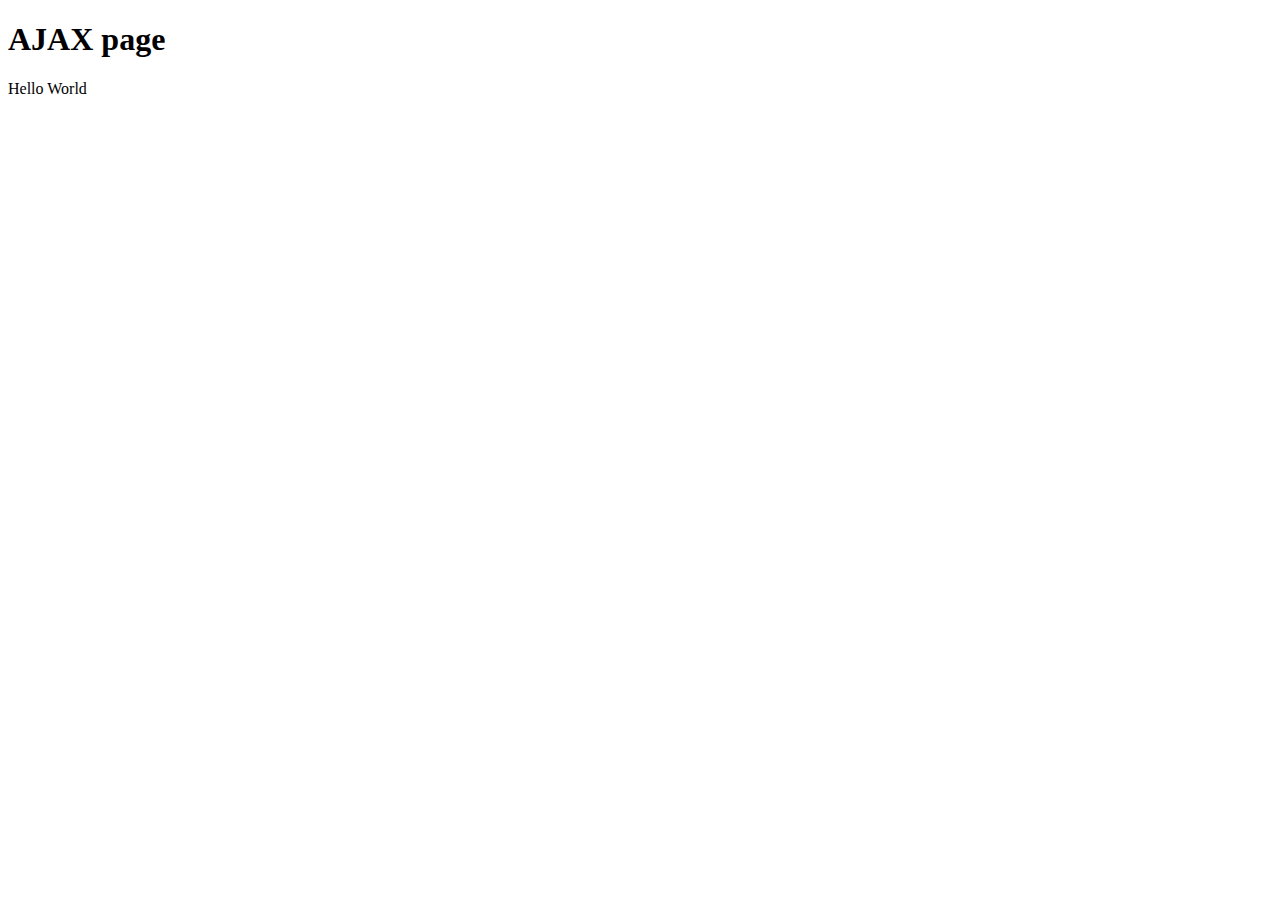
<file: 02 Modifying the DOM/02_01-Updating_IDs/finished/ajax/index.html>
<!DOCTYPE html>
<html lang="en">
<head>
	<meta charset="utf-8" />
	<title>JavaScript AJAX</title>
</head>
<body>
<h1>AJAX page</h1>
<div id="update"></div>
<script src="script.js"></script>
</body>
</html>
</file>
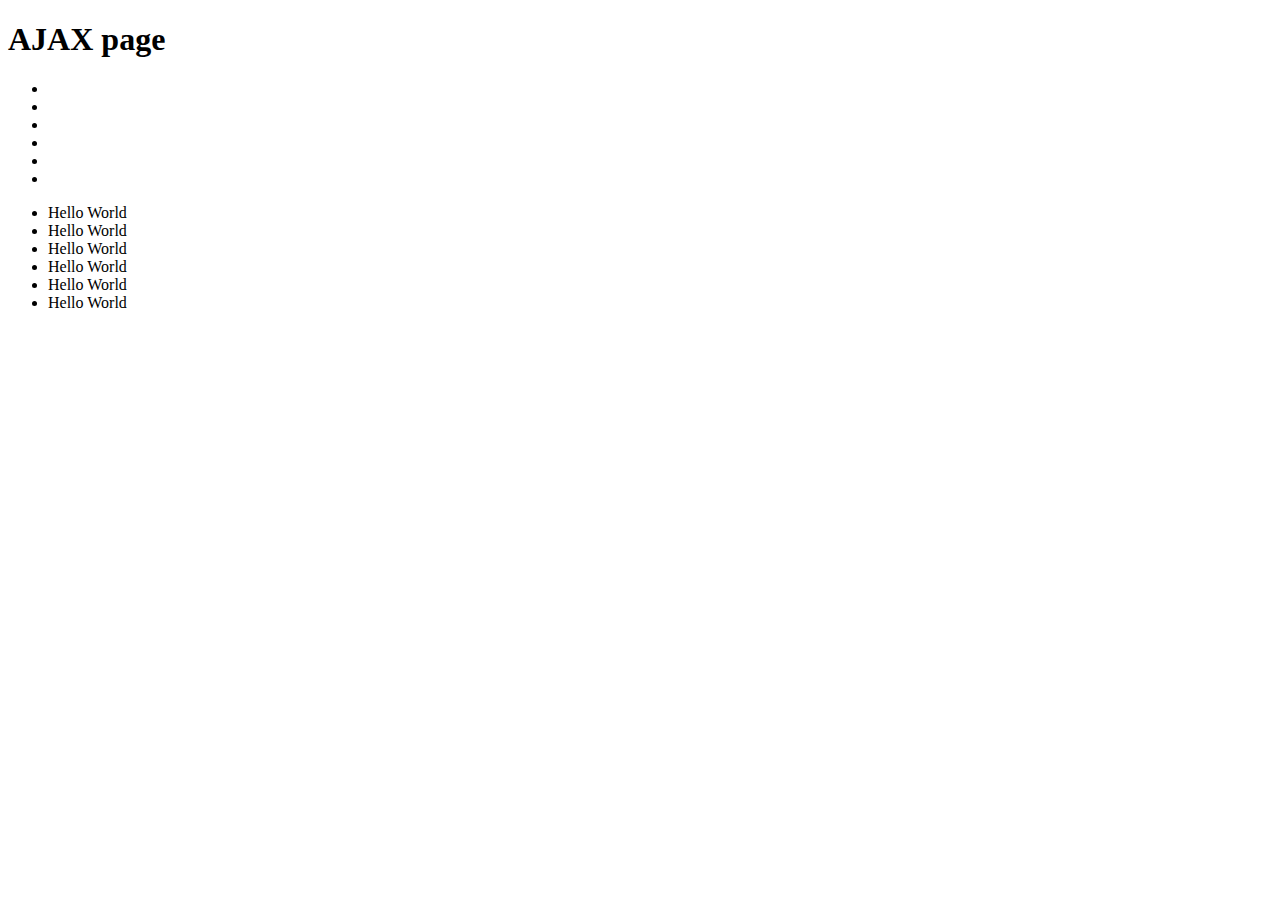
<file: 02 Modifying the DOM/02_02-GetElementsByTagName/finished/ajax/index.html>
<!DOCTYPE html>
<html lang="en">
<head>
	<meta charset="utf-8" />
	<title>JavaScript AJAX</title>
</head>
<body>
<h1>AJAX page</h1>
<ul>
	<li></li>
	<li></li>
	<li></li>
	<li></li>
	<li></li>
	<li></li>
</ul>
<ul>
	<li></li>
	<li></li>
	<li></li>
	<li></li>
	<li></li>
	<li></li>
</ul>
<script src="script.js"></script>
</body>
</html>
</file>
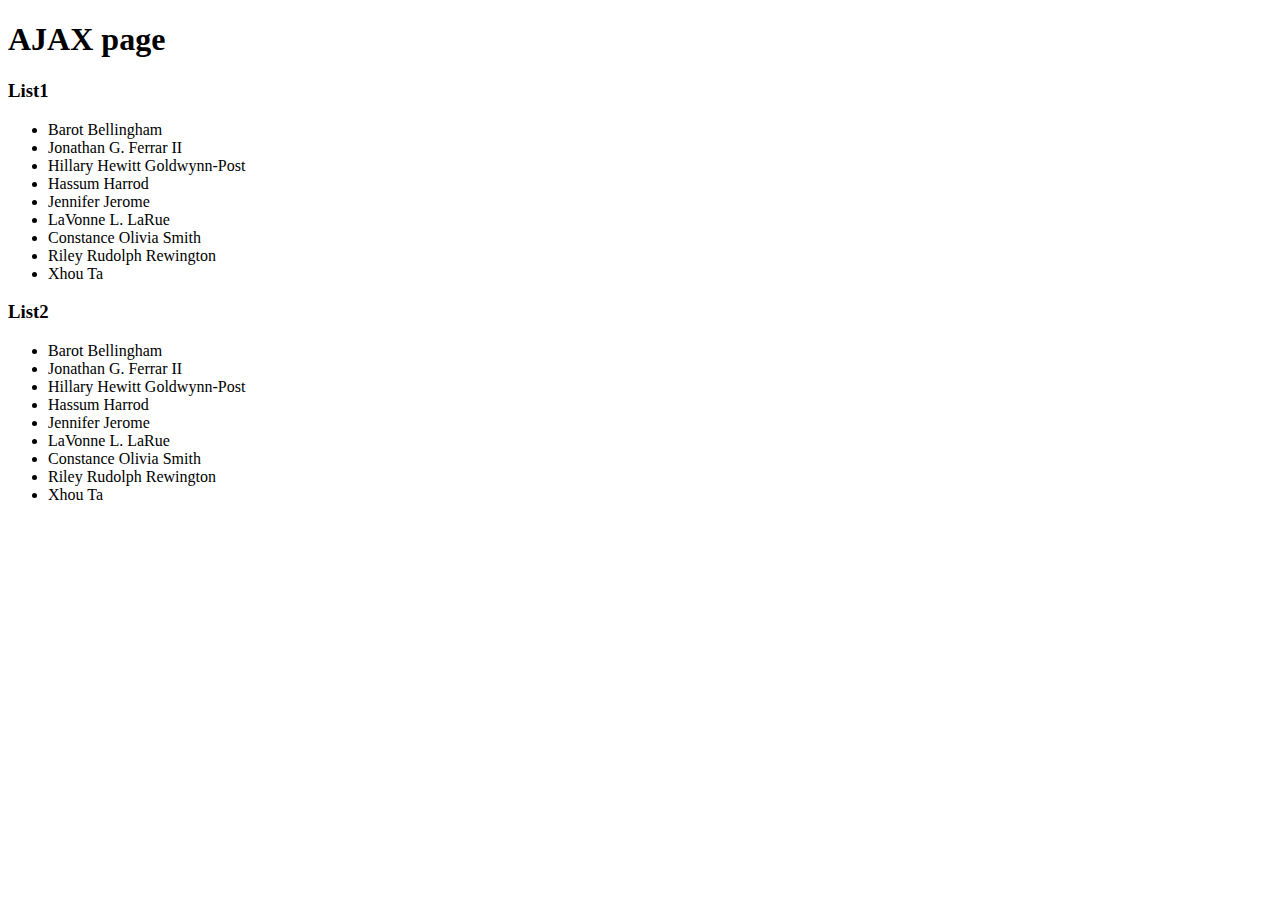
<file: 02 Modifying the DOM/02_03-Parsing_XML_AJAX/finished/ajax/index.html>
<!DOCTYPE html>
<html lang="en">
<head>
	<meta charset="utf-8" />
	<title>JavaScript AJAX</title>
</head>
<body>
<h1>AJAX page</h1>
<h3>List1</h3>
<div class="update"></div>
<h3>List2</h3>
<div class="update"></div>
<script src="script.js"></script>
</body>
</html>
</file>
